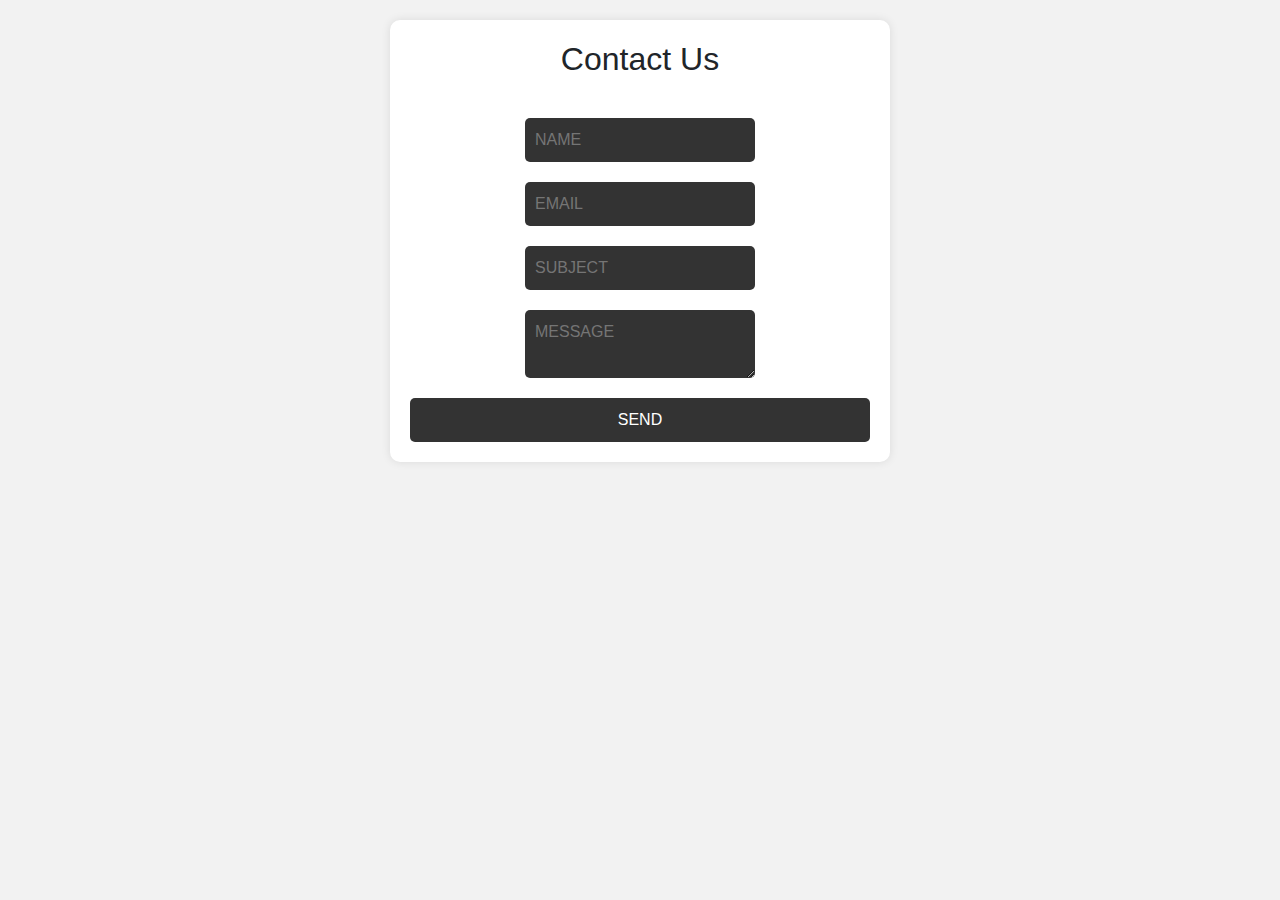
<file: ContactUs.html>
<!DOCTYPE html>
<html lang="en">
<head>
    <meta charset="UTF-8">
    <meta http-equiv="X-UA-Compatible" content="IE=edge">
    <meta name="viewport" content="width=device-width, initial-scale=1.0">
    <!-- Bootstrap link -->
    <link rel="stylesheet" href="https://maxcdn.bootstrapcdn.com/bootstrap/4.5.2/css/bootstrap.min.css">
    <!-- <link rel="stylesheet" href="style.css"> -->
    <title>Contact Form</title>
</head>
<body>

    <style>
        body {
            background-color: #f2f2f2;
            font-family: Arial, Helvetica, sans-serif;
        }
        .container {
            background-color: #fff;
            width: 500px;
            margin-top: 20px;
            /* margin: 0 auto; */
            padding: 20px;
            border-radius: 10px;
            box-shadow: 0 0 10px rgba(0, 0, 0, 0.1);
        }
        .contact-box form {
            display: flex;
            flex-direction: column;
            justify-content: center;
            align-items: center;
        }
        
        .container h1 {
            text-align: center;
            text-transform: uppercase;
            color: #333;
        }
        .container form {
            margin-top: 20px;
        }
        .container form .form-control {
            width: 100%;
            padding: 10px;
            margin-bottom: 10px;
            border: 1px solid #ccc;
            border-radius: 5px;
        }
        .container form .form-control:focus {
            outline: none;
            border-color: #333;
        }
        .container form .form-control.error {
            border-color: #f00;
        }
        .container form .error-text {
            color: #f00;
            font-size: 12px;
        }
        .container form .btn {
            width: 100%;
            padding: 10px;
            margin-top: 20px;
            border: none;
            border-radius: 5px;
            background-color: #333;
            color: #fff;
            cursor: pointer;
            font-size: 16px;
            text-transform: uppercase;
        }
        .container form .btn:hover {
            background-color: #555;
        }
        .container form .success-text {
            color: #0f0;
            font-size: 12px;
        }
        
        form input[type="text"],textarea,
        #sub{
            background-color: #333;
            color: #fff;
            cursor: pointer;
            font-size: 16px;
            text-transform: uppercase;
            width: 50%;
            padding: 10px;
            margin-top: 20px;
            border: none;
            border-radius: 5px;
        }
        #sub:hover{
            background-color: #555;
        }
        /* Success message div  */
        #successmsg, #errormsg{
            margin-top: 10px;
        }

        @media (max-width: 500px) {
            .container {
                width: 100%;
            }
        }

    </style>
    <div class="container">
        <div class="contact-box">
            
                <center><h2>Contact Us</h2></center>
                <form name="submit-to-google-sheet">
                    <input type="text" class="field" placeholder="Name" name="name" required>
                    <input type="text" class="field" placeholder="Email" name="email" required>
                    <input type="text" class="field" placeholder="Subject" id="sub" name ="subject" required>
                    <textarea placeholder="Message" class="field" name="message" required></textarea>
                    <input type="submit" class="btn" value="Send">

                </form>
        </div>



        <div id="successmsg" hidden><div class="alert alert-success">
            <strong>Success!</strong> Your message has been sent.
                          </div></div>


    <div id="errormsg" hidden><div class="alert alert-danger">
                            <strong>Error!</strong> There was an error sending your message.
                                          </div></div>
    
                    </div>
    <script>
       // const scriptURL = 'https://script.google.com/macros/s/AKfycbyJekf24Ul5OLqzN5p5GuopqYf2eUp6o9h6i4SEISCxOrTU1CEVNbu9Fg66JhN4PiIK/exec'
        const form = document.forms['submit-to-google-sheet'];
        const successmsg=document.getElementById('successmsg');
        const errormsg=document.getElementById('errormsg');
        form.addEventListener('submit', e => {
          e.preventDefault()
          fetch(scriptURL, { method: 'POST', body: new FormData(form)})
            .then(response => console.log('Success!', response),
            //show success message
            successmsg.hidden=false
            )
            .catch(error => errormsg.hidden=false)
            //show error message
            
            
            form.reset();
        })
        
      </script>
</body>

</html>
</file>
